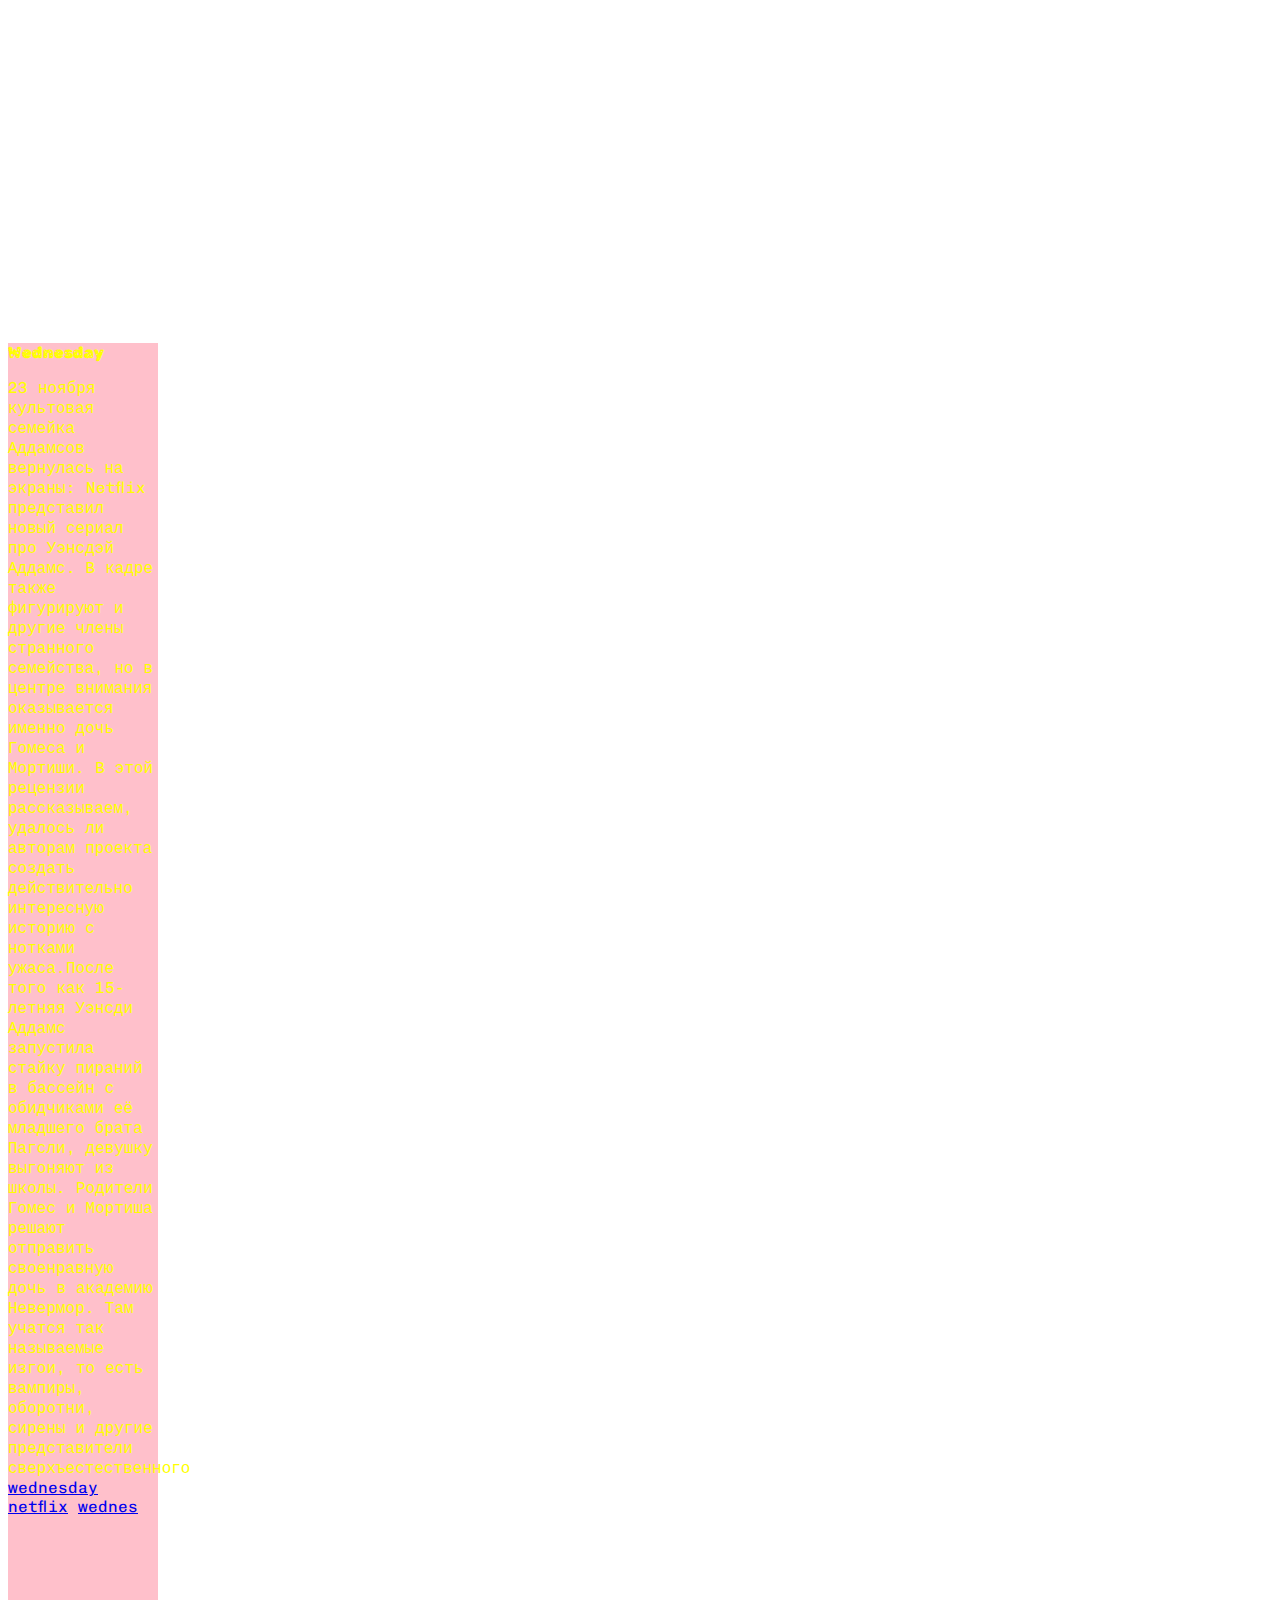
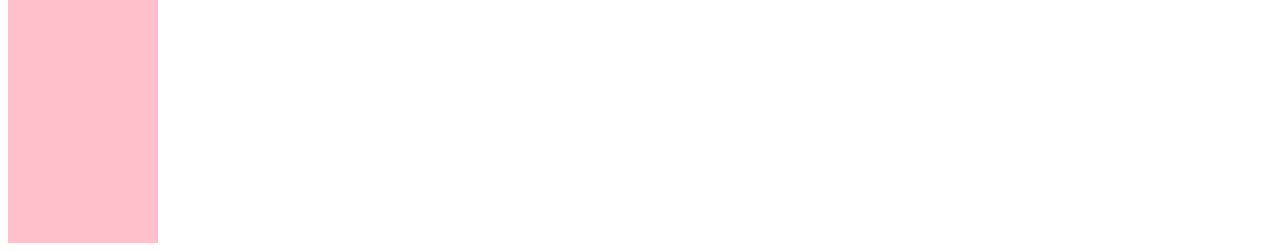
<file: index.html>
<!DOCTYPE html>
<html lang="en">
<head>
  <meta charset="UTF-8">
  <meta http-equiv="X-UA-Compatible" content="IE=edge">
  <meta name="viewport" content="width=device-width, initial-
    scale=1.0">
  <title>Document</title>
  <link rel="stylesheet" href="style.css">
</head>
<body>
 <iframe width="560" height="315" src="https://www.youtube.com/embed/sls7Wv5tlhM" title="YouTube video player" frameborder="0" allow="accelerometer; autoplay; clipboard-write; encrypted-media; gyroscope; picture-in-picture" allowfullscreen></iframe> 
  <a href="a/html"></a>
  <div class="box">
   <p class="par1">Wednesday</p>
     <p>23 ноября культовая семейка Аддамсов вернулась на экраны: Netflix представил новый сериал про Уэнсдэй Аддамс. В кадре также фигурируют и другие члены странного семейства, но в центре внимания оказывается именно дочь Гомеса и Мортиши. В этой рецензии рассказываем, удалось ли авторам проекта создать действительно интересную историю с нотками ужаса.После того как 15-летняя Уэнсди Аддамс запустила стайку пираний в бассейн с обидчиками её младшего брата Пагсли, девушку выгоняют из школы. Родители Гомес и Мортиша решают отправить своенравную дочь в академию Невермор. Там учатся так называемые изгои, то есть вампиры, оборотни, сирены и другие представители сверхъестественного
 <a href="https://www.canva.com/design/DAFUorGLexM/UAP1oPkxkMlKWV_K5Vs50w/edit">wednesday</a>
<a href="https://www.netflix.com/ua-ru/title/81231974">netflix</a>
       
<a href="ne.html">wednes</a>
       
  </div>
  
</body>
</html>
</html>
</file>
<file: style.css>
@import url('https://fonts.googleapis.com/css2?family=Chivo+Mono:wght@200&display=swap');
@import url('https://fonts.googleapis.com/css2?family=Rubik+Gemstones&display=swap');
p { 
font-family: 'Chivo Mono', monospace;
}
.par1 { 
  font-family: 'Rubik Gemstones', cursive;
  }
  
.box { 
  width: 150px;
  height: 1500px; 
  background-color: pink; 
  color:yellow;
  transition: all 3s linear
  }
.box:hover {
  background-color: cyan;
  color:black;
  width:400px;
  body {
</file>
